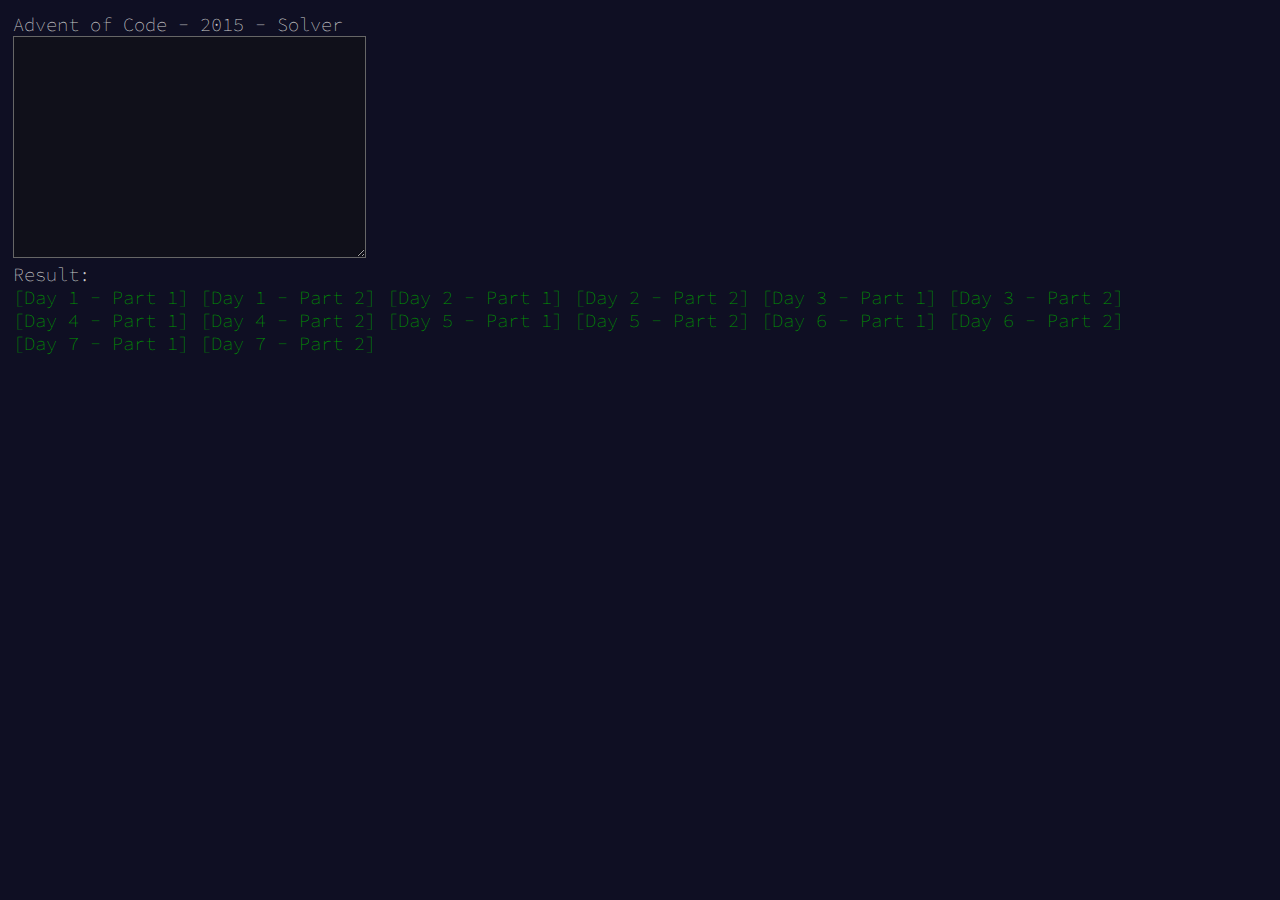
<file: 2015/index.html>
<!DOCTYPE html>
<html lang="en">
<head>
    <meta charset="UTF-8">
    <meta name="viewport" content="width=device-width, initial-scale=1.0">
    <meta http-equiv="X-UA-Compatible" content="ie=edge">
    <title>Advent of Code - 2015 - Solver</title>
    <link href="//fonts.googleapis.com/css?family=Source+Code+Pro:300&amp;subset=latin,latin-ext" rel="stylesheet" type="text/css">
    <link rel="stylesheet" href="../style.css" />
</head>
<body>
    <h1>Advent of Code - 2015 - Solver</h1>

    <textarea id="puzzle_input" cols="30" rows="10"></textarea>
    <div id="puzzle_result">
        Result: <span id="puzzle_result_value"></span>
    </div>
    <div id="puzzle_buttons">
        <button data-puzzle="day1_1">Day 1 - Part 1</button>
        <button data-puzzle="day1_2">Day 1 - Part 2</button>
        <button data-puzzle="day2_1">Day 2 - Part 1</button>
        <button data-puzzle="day2_2">Day 2 - Part 2</button>
        <button data-puzzle="day3_1">Day 3 - Part 1</button>
        <button data-puzzle="day3_2">Day 3 - Part 2</button>
        <button data-puzzle="day4_1">Day 4 - Part 1</button>
        <button data-puzzle="day4_2">Day 4 - Part 2</button>
        <button data-puzzle="day5_1">Day 5 - Part 1</button>
        <button data-puzzle="day5_2">Day 5 - Part 2</button>
        <button data-puzzle="day6_1">Day 6 - Part 1</button>
        <button data-puzzle="day6_2">Day 6 - Part 2</button>
        <button data-puzzle="day7_1">Day 7 - Part 1</button>
        <button data-puzzle="day7_2">Day 7 - Part 2</button>
    </div>
    
    <script src="./script.js"></script>
</body>
</html>
</file>
<file: style.css>
* {
    margin: 0;
    padding: 0;
    color: inherit;
    background: transparent;
    font-family: inherit;
    list-style-type: none;
    font-weight: lighter;
    font-size: inherit;
    outline: none;
}

body {
    color: #ccc;
    background-color: #0f0f23;
    font-family: 'Source Code Pro', monospace;
    font-size: 14pt;
    padding: 10pt;
}

button, a {
    display: inline-block;
    border: none;
    color: #009900;
    cursor: pointer;
    text-decoration: none;
}
button::before, a::before {
    content: "[";
}
button::after, a::after {
    content: "]";
}
button:hover, a:hover {
    text-shadow: 0 0 7pt #009900, 0 0 5pt #009900, 0 0 1pt #009900;
}

textarea {
    font-family: 'Courier New', Courier, monospace;
    border: 1px solid #666666;
    background: #10101a;
}
</file>
